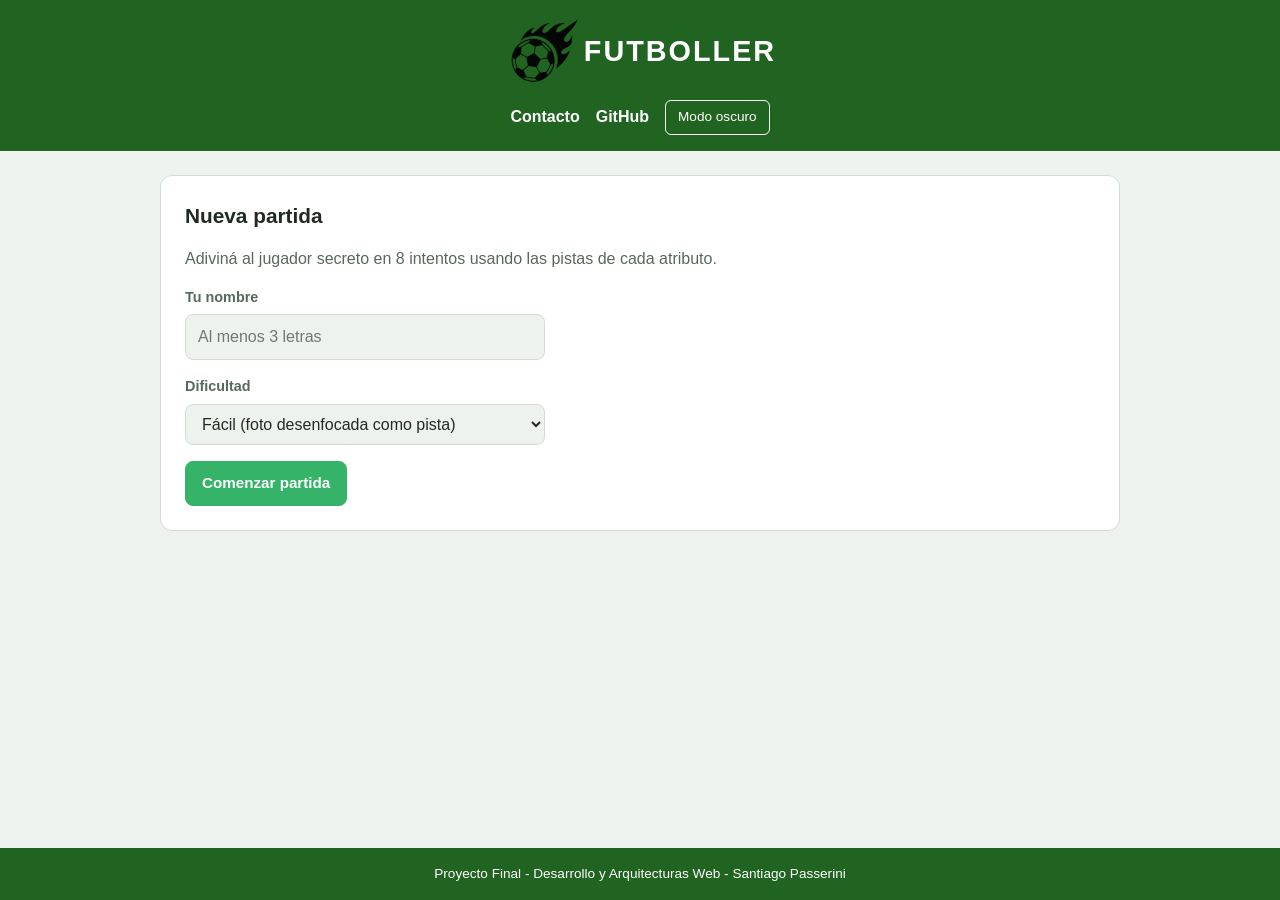
<file: index.html>
<!DOCTYPE html>
<html lang="es">
<head>
    <title>Futboller - Adiviná el jugador</title>
    <meta charset="UTF-8">
    <meta name="viewport" content="width=device-width, initial-scale=1.0">
    <link rel="stylesheet" href="css/reset.css">
    <link rel="stylesheet" href="css/styles.css">
    <link rel="icon" href="img/pelota-logo.png?v=2" type="image/png">

</head>

<body>

    <header class="encabezado">
        <a class="marca" href="index.html">
            <img class="logo-oscuro" src="img/pelota-logo-modo-oscuro.png" alt="Logo de Futboller" width="80" height="80">
            <img class="logo-claro" src="img/pelota-logo.png" alt="Logo de Futboller" width="80" height="80">
            <h1 class="titulo-principal">Futboller</h1>
        </a>
        <nav class="navegacion">
            <a class="enlace-navegacion" href="contacto.html">Contacto</a>
            <a class="enlace-navegacion" href="https://github.com/Sap3252/Futboller-Passerini" target="_blank" rel="noopener">GitHub</a>
            <button class="boton-tema" id="botonTema" type="button">Modo oscuro</button>
        </nav>

    </header>

    <main class="contenido">
        <section class="panel" id="seccionInicio">
            <h2 class="subtitulo">Nueva partida</h2>
            <p class="texto-descripcion">Adiviná al jugador secreto en 8 intentos usando las pistas de cada atributo.</p>
            <div class="campo">
                <label class="etiqueta" for="entradaNombreHumano">Tu nombre</label>
                <input class="entrada" id="entradaNombreHumano" type="text" maxlength="30" placeholder="Al menos 3 letras">
            </div>
            <div class="campo">
                <label class="etiqueta" for="selectorDificultad">Dificultad</label>
                <select class="entrada" id="selectorDificultad">
                    <option value="facil">Fácil (foto desenfocada como pista)</option>
                    <option value="medio">Medio (se revelan cualidades)</option>
                    <option value="dificil">Difícil (sin pistas adicionales)</option>
                </select>
            </div>
        <button class="boton boton-primario" id="botonComenzar" type="button">Comenzar partida</button>
</section>

        <section class="panel oculto" id="seccionJuego">
            <div class="barra-estado">
                <p class="dato-estado" id="textoJugador"></p>
                <p class="dato-estado">Intentos restantes: <span class="dato-resaltado" id="contadorIntentos">8</span></p>
                <p class="dato-estado">Tiempo: <span class="dato-resaltado" id="textoTemporizador">00:00</span></p>
                <button class="boton" id="botonReiniciar" type="button">Reiniciar</button>
                <button class="boton" id="botonHistorial" type="button">Historial</button>
            </div>

            <div class="zona-pistas">
                <img class="foto-secreta desenfoque-8 oculto" id="fotoSecreta" alt="Foto del jugador secreto" referrerpolicy="no-referrer" onerror="if (this.src.indexOf('personaje-placeholder') === -1) { this.src = 'img/personaje-placeholder.jpg'; }">
                <ul class="lista-pistas">
                    <li class="pista oculto" id="pistaAltura">Altura: <span id="valorPistaAltura"></span></li>
                    <li class="pista oculto" id="pistaEdad">Edad: <span id="valorPistaEdad"></span></li>
                    <li class="pista oculto" id="pistaOverall">Overall: <span id="valorPistaOverall"></span></li>
                </ul>
            </div>

            <div class="zona-busqueda" id="zonaBusqueda">
                <div class="contenedor-autocompletado">
                    <input class="entrada" id="entradaBusqueda" type="text" autocomplete="off" placeholder="Escribí el nombre de un jugador">
                    <ul class="lista-autocompletado oculto" id="listaAutocompletado"></ul>
                </div>
                <button class="boton boton-primario" id="botonIntentar" type="button">Intentar</button>
            </div>

            <div class="contenedor-tablero">
                <div class="tablero">
                    <div class="fila fila-encabezado">
                        <div class="celda celda-jugador">Jugador</div>
                        <div class="celda">Nacionalidad</div>
                        <div class="celda">Club</div>
                        <div class="celda">Posición</div>
                        <div class="celda">Edad</div>
                        <div class="celda">Overall</div>
                        <div class="celda">Altura</div>
                    </div>
                    <div class="cuerpo-tablero" id="cuerpoTablero"></div>
                </div>
            </div>

        </section>

    </main>

    <footer class="pie">
        <p class="texto-pie">Proyecto Final - Desarrollo y Arquitecturas Web - Santiago Passerini</p>
    </footer>
    <div class="modal oculto" id="modalMensaje">
        <div class="modal-contenido">
            <h2 class="subtitulo" id="tituloModalMensaje"></h2>
            <p class="texto-modal" id="textoModalMensaje"></p>
            <button class="boton boton-primario" id="botonCerrarModalMensaje" type="button">Cerrar</button>
        </div>
    </div>
    <div class="modal oculto" id="modalResultado">
        <div class="modal-contenido">
            <h2 class="subtitulo" id="tituloModalResultado"></h2>
            <div class="contenedor-revelacion" id="contenedorRevelacion">
                <img class="foto-resultado desenfoque-8" id="fotoModalResultado" alt="Foto del jugador secreto" referrerpolicy="no-referrer" onerror="if (this.src.indexOf('personaje-placeholder') === -1) { this.src = 'img/personaje-placeholder.jpg'; }">
                <img class="gif-explosion oculto" id="gifExplosion" src="img/gif-explosion-revelacion-personaje.gif" alt="Explosión de revelación">
            </div>
            <p class="texto-modal" id="textoModalResultado"></p>
            <div class="acciones-modal">
                <button class="boton boton-primario" id="botonNuevaPartida" type="button">Nueva partida</button>
                <button class="boton" id="botonCerrarModalResultado" type="button">Cerrar</button>
            </div>
        </div>
    </div>
    <div class="modal oculto" id="modalHistorial">
        <div class="modal-contenido modal-amplio">
            <h2 class="subtitulo">Historial de partidas</h2>
            <div class="acciones-modal">
                <button class="boton" id="botonOrdenarFecha" type="button">Ordenar por fecha</button>
                <button class="boton" id="botonOrdenarIntentos" type="button">Ordenar por intentos</button>
            </div>
            <ul class="lista-historial" id="listaHistorial"></ul>
            <button class="boton boton-primario" id="botonCerrarModalHistorial" type="button">Cerrar</button>
        </div>
    </div>
    
    <audio id="audioDerrota" src="sonidos/sonido-derrota.mp3" preload="auto"></audio>
    <audio id="audioAcierto" src="sonidos/sonido-acierto.mp3" preload="auto"></audio>
    <audio id="audioError" src="sonidos/sonido-error.mp3" preload="auto"></audio>
    <audio id="audioVictoria" src="sonidos/sonido-victoria.mp3" preload="auto"></audio>
    <audio id="audioInicio" src="sonidos/sonido-iniciar-partida.mp3" preload="auto"></audio>
    <audio id="audioExplosion" src="sonidos/sonido-explosion-revelacion-personaje.mp3" preload="auto"></audio>

    <script src="js/endpoints.js"></script>
    <script src="js/core.js"></script>
    <script src="js/events.js"></script>
    <script src="js/init.js"></script>

</body>
</html>
</file>
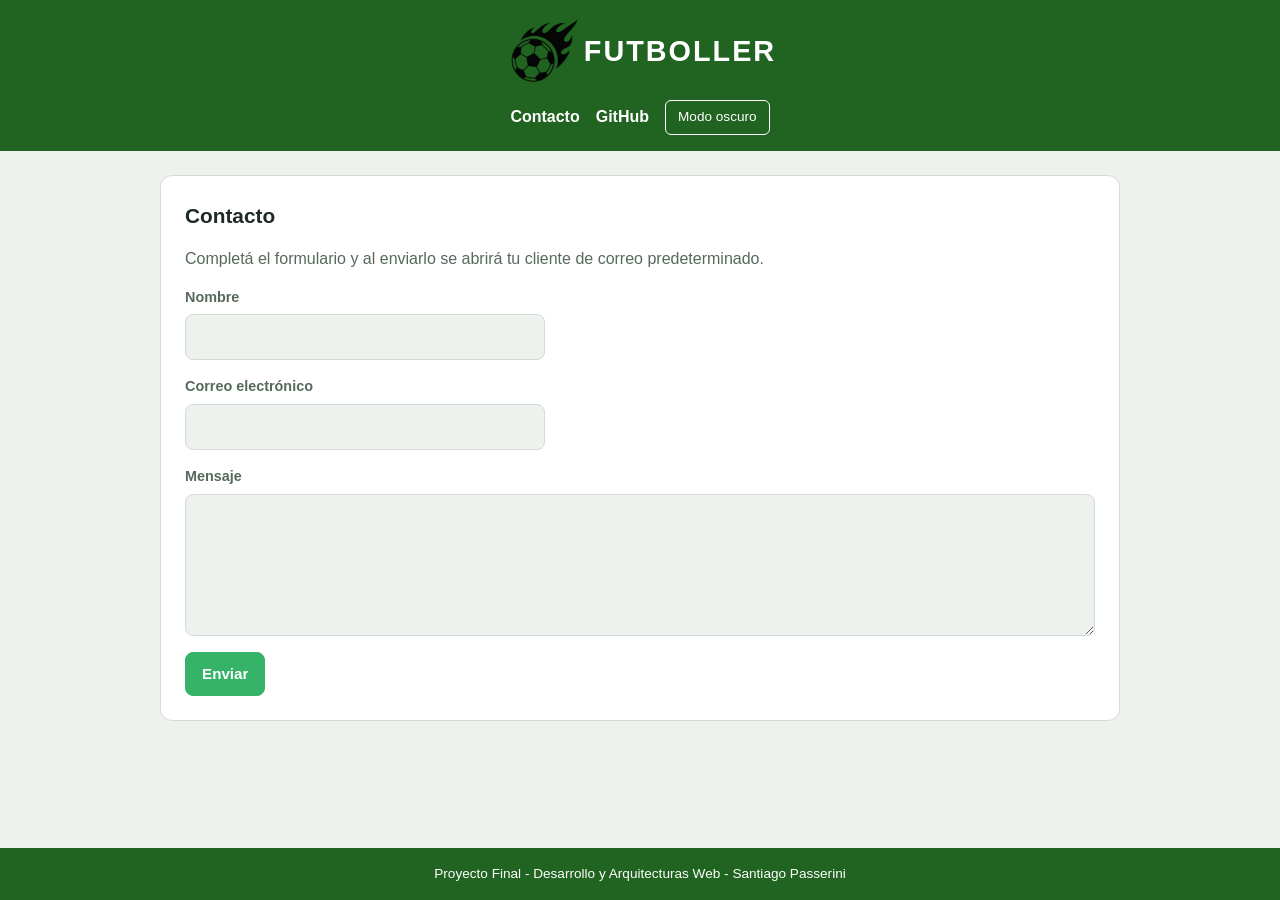
<file: contacto.html>
<!DOCTYPE html>
<html lang="es">
<head>
    <meta charset="UTF-8">
    <meta name="viewport" content="width=device-width, initial-scale=1.0">
    <title>Futboller - Contacto</title>
    <link rel="stylesheet" href="css/reset.css">
    <link rel="stylesheet" href="css/styles.css">
    <link rel="icon" href="img/pelota-logo.png?v=2" type="image/png">
    
</head>
<body>
    <header class="encabezado">
        <a class="marca" href="index.html">
            <img class="logo" src="img/pelota-logo.png" alt="Logo de Futboller" width="80" height="80">
            <h1 class="titulo-principal">Futboller</h1>
        </a>
        <nav class="navegacion">
            <a class="enlace-navegacion" href="contacto.html">Contacto</a>
            <a class="enlace-navegacion" href="https://github.com/Sap3252/Futboller-Passerini" target="_blank" rel="noopener">GitHub</a>
            <button class="boton-tema" id="botonTema" type="button">Modo oscuro</button>
        </nav>
    </header>
    <main class="contenido">
        <section class="panel">
            <h2 class="subtitulo">Contacto</h2>
            <p class="texto-descripcion">Completá el formulario y al enviarlo se abrirá tu cliente de correo predeterminado.</p>
            <form class="formulario" id="formularioContacto">
                <div class="campo">
                    <label class="etiqueta" for="entradaNombreContacto">Nombre</label>
                    <input class="entrada" id="entradaNombreContacto" type="text" maxlength="50">
                    <span class="mensaje-error oculto" id="errorNombreContacto">El nombre es obligatorio y solo admite letras y números.</span>
                </div>
                <div class="campo">
                    <label class="etiqueta" for="entradaCorreoContacto">Correo electrónico</label>
                    <input class="entrada" id="entradaCorreoContacto" type="text" maxlength="80">
                    <span class="mensaje-error oculto" id="errorCorreoContacto">Ingresá una dirección de correo válida.</span>
                </div>
                <div class="campo campo-amplio">
                    <label class="etiqueta" for="entradaMensajeContacto">Mensaje</label>
                    <textarea class="entrada area-mensaje" id="entradaMensajeContacto" rows="5"></textarea>
                    <span class="mensaje-error oculto" id="errorMensajeContacto">El mensaje debe tener más de 5 caracteres.</span>
                </div>
                <button class="boton boton-primario" type="submit">Enviar</button>
            </form>
        </section>
    </main>
    <footer class="pie">
        <p class="texto-pie">Proyecto Final - Desarrollo y Arquitecturas Web - Santiago Passerini</p>
    </footer>
    <script src="js/events.js"></script>
    <script src="js/init.js"></script>
</body>
</html>
</file>
<file: css/styles.css>
html {
    --color-fondo: #eef2ee;
    --color-panel: #ffffff;
    --color-borde: #d3dcd3;
    --color-texto: #1e2a22;
    --color-texto-suave: #56695c;
    --color-primario: #34b369;
    --color-encabezado: #216320;
    --color-claro: #ffffff;
    --color-verde: #43a047;
    --color-rojo: #e53935;
    --color-neutro: #78909c;
    --color-sombra: #00000099;
}
body {
    display: flex;
    flex-direction: column;
    min-height: 100vh;
    background-color: var(--color-fondo);
    color: var(--color-texto);
    font-family: "Trebuchet MS", "Segoe UI", Arial, sans-serif;
}
.encabezado {
    display: flex;
    flex-direction: column;
    flex-wrap: wrap;
    justify-content: center;
    align-items: center;
    gap: 12px;
    padding: 16px 24px;
    background-color: var(--color-encabezado);
    color: var(--color-claro);
}
.marca {
    display: flex;
    align-items: center;
    gap: 0;
}
.titulo-principal {
    margin: 0;
    font-size: 1.8rem;
    font-weight: 700;
    letter-spacing: 2px;
    text-transform: uppercase;
}
.navegacion {
    display: flex;
    flex-wrap: wrap;
    align-items: center;
    gap: 16px;
}
.enlace-navegacion {
    font-weight: 600;
}
.enlace-navegacion:hover {
    text-decoration: underline;
}
.boton-tema {
    padding: 6px 12px;
    border: 1px solid var(--color-claro);
    border-radius: 6px;
    font-size: 0.85rem;
}
.contenido {
    display: flex;
    flex: 1;
    flex-direction: column;
    align-items: center;
    gap: 24px;
    padding: 24px 16px;
}
.panel {
    display: flex;
    flex-direction: column;
    gap: 16px;
    width: 100%;
    max-width: 960px;
    padding: 24px;
    background-color: var(--color-panel);
    border: 1px solid var(--color-borde);
    border-radius: 12px;
}
.subtitulo {
    font-size: 1.3rem;
    font-weight: 700;
}
.texto-descripcion {
    color: var(--color-texto-suave);
}
.campo {
    display: flex;
    flex-direction: column;
    gap: 6px;
    max-width: 360px;
}
.campo-amplio {
    max-width: 100%;
}
.etiqueta {
    color: var(--color-texto-suave);
    font-size: 0.9rem;
    font-weight: 600;
}
.entrada {
    padding: 10px 12px;
    border: 1px solid var(--color-borde);
    border-radius: 8px;
    background-color: var(--color-fondo);
    font-size: 1rem;
}
.boton {
    padding: 10px 16px;
    border: 1px solid var(--color-borde);
    border-radius: 8px;
    background-color: var(--color-panel);
    font-size: 0.95rem;
    font-weight: 600;
}
.boton:hover {
    border-color: var(--color-primario);
}
.boton-primario {
    align-self: flex-start;
    background-color: var(--color-primario);
    border-color: var(--color-primario);
    color: var(--color-claro);
}
.barra-estado {
    display: flex;
    flex-wrap: wrap;
    align-items: center;
    gap: 16px;
}
.dato-estado {
    font-size: 0.95rem;
}
.dato-resaltado {
    font-weight: 700;
}
.zona-pistas {
    display: flex;
    align-items: center;
    gap: 16px;
}
.foto-secreta {
    width: 120px;
    border-radius: 8px;
}
.desenfoque-8 {
    filter: blur(16px);
}
.desenfoque-7 {
    filter: blur(14px);
}
.desenfoque-6 {
    filter: blur(12px);
}
.desenfoque-5 {
    filter: blur(10px);
}
.desenfoque-4 {
    filter: blur(8px);
}
.desenfoque-3 {
    filter: blur(6px);
}
.desenfoque-2 {
    filter: blur(4px);
}
.desenfoque-1 {
    filter: blur(2px);
}
.desenfoque-0 {
    filter: blur(0);
}
.lista-pistas {
    display: flex;
    flex-direction: column;
    gap: 4px;
}
.pista {
    color: var(--color-texto-suave);
    font-size: 0.95rem;
}
.zona-busqueda {
    display: flex;
    align-items: flex-start;
    gap: 12px;
}
.contenedor-autocompletado {
    display: flex;
    position: relative;
    flex: 1;
    flex-direction: column;
}
.lista-autocompletado {
    display: flex;
    position: absolute;
    top: 100%;
    left: 0;
    right: 0;
    z-index: 10;
    flex-direction: column;
    max-height: 240px;
    margin-top: 4px;
    background-color: var(--color-panel);
    border: 1px solid var(--color-borde);
    border-radius: 8px;
    overflow-y: auto;
}
.opcion-autocompletado {
    padding: 8px 12px;
    cursor: pointer;
}
.opcion-autocompletado:hover {
    background-color: var(--color-fondo);
}
.contenedor-tablero {
    display: flex;
    overflow-x: auto;
}
.tablero {
    display: flex;
    flex: 1;
    flex-direction: column;
    gap: 6px;
    min-width: 640px;
}
.fila {
    display: flex;
    gap: 6px;
}
.fila-encabezado {
    font-weight: 700;
}
.cuerpo-tablero {
    display: flex;
    flex-direction: column;
    gap: 6px;
}
.celda {
    display: flex;
    flex: 1;
    justify-content: center;
    align-items: center;
    gap: 6px;
    min-height: 48px;
    padding: 8px 6px;
    background-color: var(--color-fondo);
    border-radius: 6px;
    font-size: 0.85rem;
    text-align: center;
}
.celda-jugador {
    flex: 1.6;
}
.foto-intento {
    width: 32px;
    border-radius: 50%;
}
.logo-club {
    width: 24px;
    height: 24px;
    object-fit: contain;
    flex-shrink: 0;
}
.celda-verde {
    background-color: var(--color-verde);
    color: var(--color-claro);
}
.celda-roja {
    background-color: var(--color-rojo);
    color: var(--color-claro);
}
.celda-neutra {
    background-color: var(--color-neutro);
    color: var(--color-claro);
}
.pie {
    display: flex;
    justify-content: center;
    padding: 16px;
    background-color: var(--color-encabezado);
    color: var(--color-claro);
}
.texto-pie {
    font-size: 0.85rem;
}
.modal {
    display: flex;
    position: fixed;
    top: 0;
    left: 0;
    right: 0;
    bottom: 0;
    z-index: 100;
    justify-content: center;
    align-items: center;
    padding: 16px;
    background-color: var(--color-sombra);
}
.modal-contenido {
    display: flex;
    flex-direction: column;
    gap: 16px;
    width: 100%;
    max-width: 420px;
    max-height: 80vh;
    padding: 24px;
    background-color: var(--color-panel);
    border-radius: 12px;
    overflow-y: auto;
}
.modal-amplio {
    max-width: 640px;
}
.texto-modal {
    color: var(--color-texto-suave);
}
.contenedor-revelacion {
    display: flex;
    position: relative;
    align-self: center;
    justify-content: center;
    align-items: center;
    width: 120px;
    min-height: 120px;
}
.foto-resultado {
    width: 120px;
    border-radius: 8px;
    transition: filter 0.4s ease;
}
.gif-explosion {
    position: absolute;
    top: 50%;
    left: 50%;
    width: 200px;
    max-width: 200px;
    transform: translate(-50%, -50%);
}
.acciones-modal {
    display: flex;
    flex-wrap: wrap;
    gap: 12px;
}
.lista-historial {
    display: flex;
    flex-direction: column;
    gap: 8px;
}
.registro-historial {
    padding: 10px 12px;
    background-color: var(--color-fondo);
    border-radius: 8px;
    font-size: 0.9rem;
}
.formulario {
    display: flex;
    flex-direction: column;
    gap: 16px;
}
.mensaje-error {
    color: var(--color-rojo);
    font-size: 0.85rem;
}
.oculto {
    display: none;
}
body.tema-oscuro {
    --color-fondo: #131a15;
    --color-panel: #1c2620;
    --color-borde: #33423a;
    --color-texto: #e6ede8;
    --color-texto-suave: #9db3a5;
    --color-primario: #2e9d5c;
    --color-encabezado: #0a1710;
}

.logo-oscuro {
    display: none;
}

.tema-oscuro .logo-claro {
    display: none;
}

.tema-oscuro .logo-oscuro {
    display: inline-block;
}

@media (max-width: 720px) {
    .encabezado {
        flex-direction: column;
        align-items: center;
    }
    .barra-estado {
        flex-direction: column;
        align-items: flex-start;
        gap: 8px;
    }
    .zona-pistas {
        flex-direction: column;
        align-items: flex-start;
    }
    .zona-busqueda {
        flex-direction: column;
        align-items: stretch;
    }
    .boton-primario {
        align-self: stretch;
    }
    .tablero {
        min-width: 560px;
    }
}
</file>
